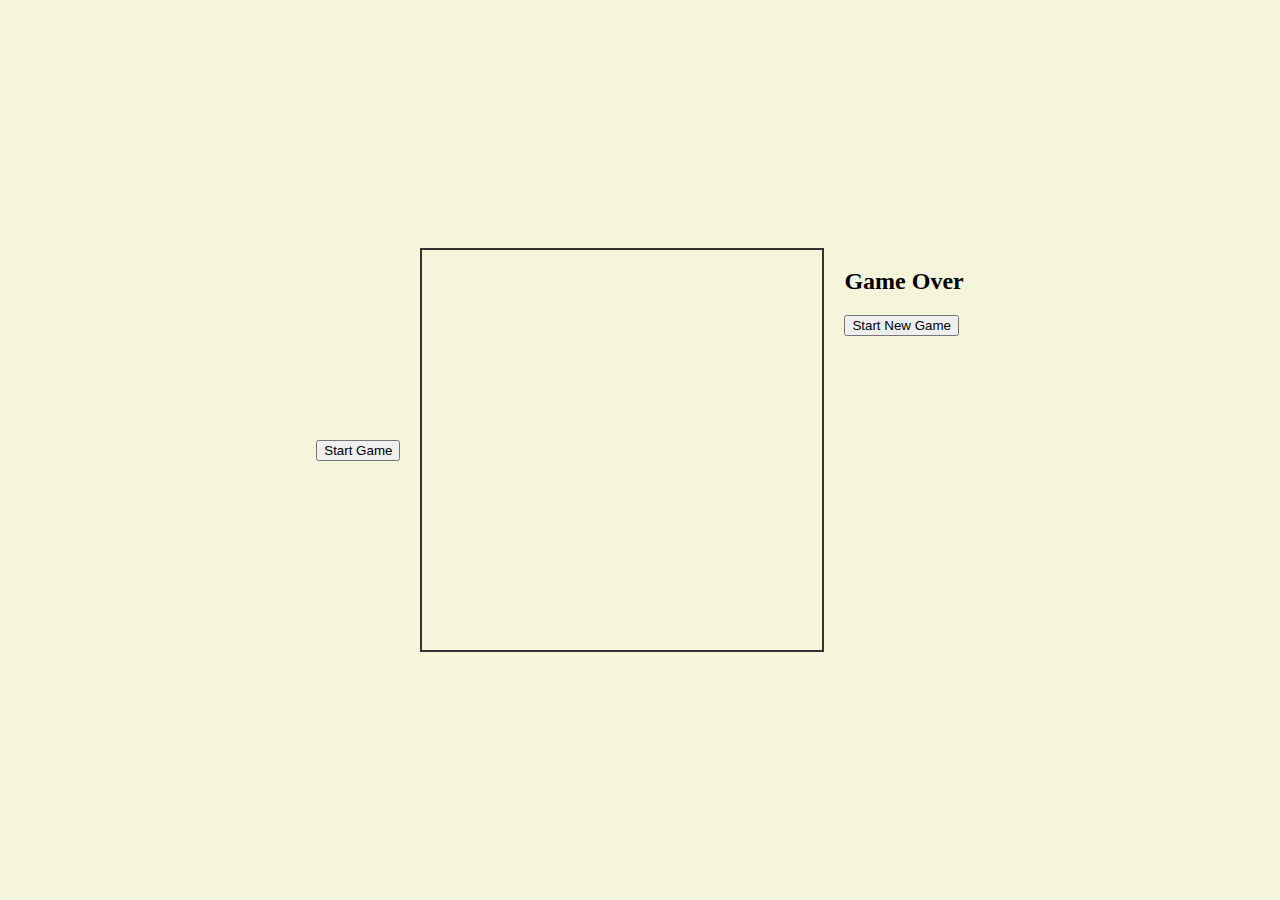
<file: FrontEnd/index.html>
<!DOCTYPE html>
<html>
  <head>
    <title>Chess Board</title>
    <link rel="stylesheet" href="styles.css" />
    <!-- <script src="https://cdnjs.cloudflare.com/ajax/libs/microsoft-signalr/7.0.5/signalr.min.js"></script> -->
    <script type="module" src="main.js"></script>
  </head>
  <body>

    <div id="header">
      <button id="start-game-button" class="start-btn">Start Game</button>
    </div>

    <div id="overlay-blocker" style="
      display: none;
      position: fixed;
      z-index: 5;
      top: 0;
      left: 0;
      width: 100vw;
      height: 100vh;
      background-color: rgba(0,0,0,0);
  "></div>

    <div id="main-content" style="display: flex; align-items: flex-start; gap: 20px;">
      <div id="allowed-pieces-container">
          <!-- <h3>Allowed Pieces</h3> -->
          <div id="allowed-pieces"></div>
      </div>

      <div class="chessBoard"></div>

      <div id="endgame-modal" class="modal hidden">
          <div class="modal-content">
              <h2 id="endgame-title">Game Over</h2>
              <p id="endgame-message"></p>
              <button id="new-game-button">Start New Game</button>
          </div>
    </div>

</div>


    </div>


    <div id="dice"></div>

    <div id="footer">

    </div>
  </body>
</html>
</file>
<file: FrontEnd/styles.css>
body {
    background-color: beige;
    display: flex;
    justify-content: center;
    align-items: center;
    height: 100vh;
    margin: 0;
}

.chessBoard {
    display: flex;
    flex-direction: column;
    width: 400px;
    height: 400px;
    border: 2px solid #333;
}

.row {
    display: flex;
    flex: 1;
}

.cell {
    flex: 1;
    display: flex;
    justify-content: center;
    align-items: center;
}

.white {
    background-color: white;
}

.black {
    background-color: darkgreen;
}

.chessPiece {
    max-width: 80%;
    max-height: 80%;
    user-select: none;
    pointer-events: auto;
    -webkit-user-drag: none;
    -moz-user-select: none;
    -ms-user-select: none;
}

.chessPiece:hover {
    cursor: pointer;
}
</file>
